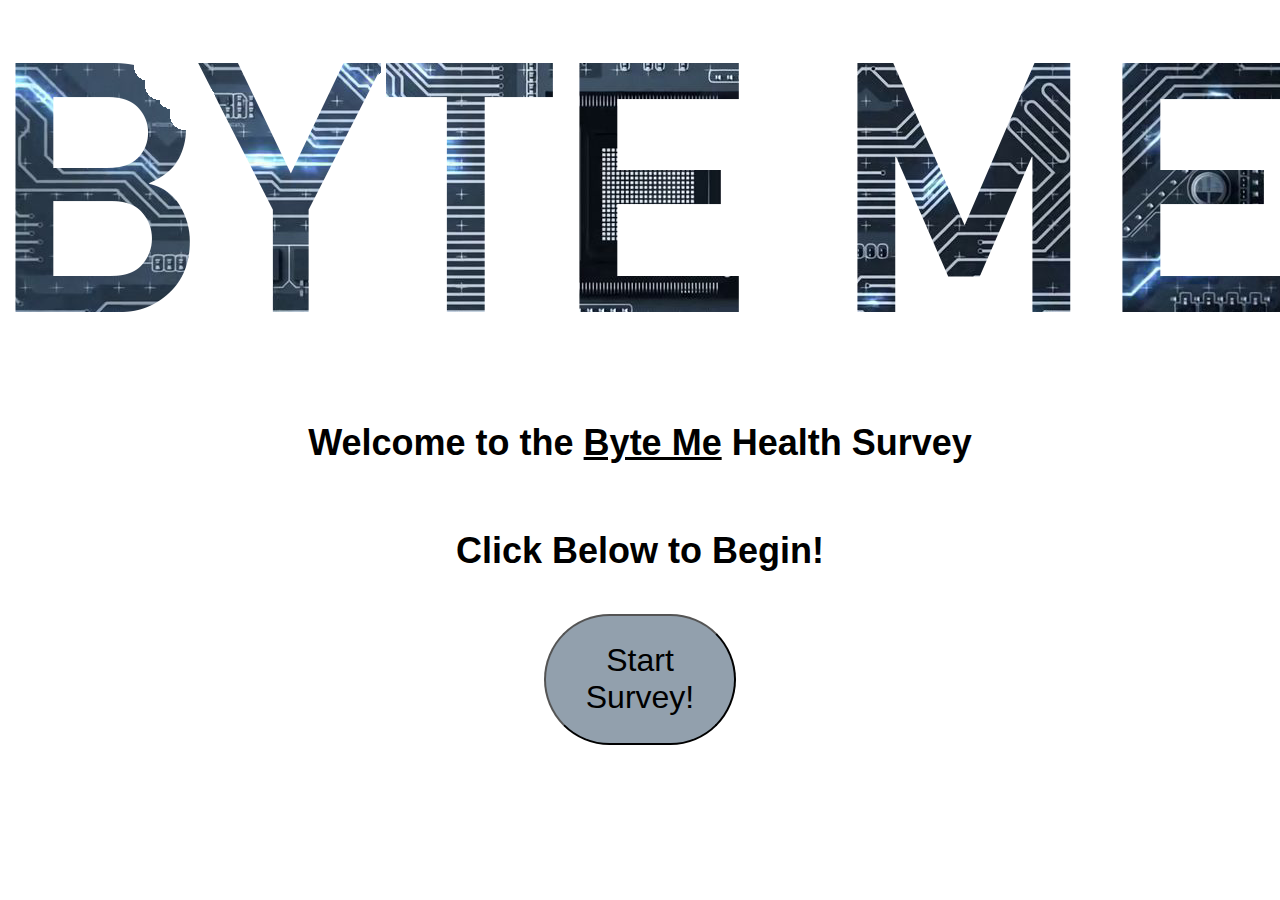
<file: HrnnHQ/index.html>
<!DOCTYPE html>
<html lang="en">
  <head>
    <meta charset="UTF-8" />
    <meta http-equiv="X-UA-Compatible" content="IE=edge" />
    <meta name="viewport" content="width=device-width, initial-scale=1.0" />
    <title>Document</title>

    <link rel="stylesheet" href="style.css" />

    <script src="js/script.js"></script>
  </head>
  <body>
    <p>
      <!-- Page Formatting and Sylization -->
      <a
      style="margin: 0 auto; display: block; text-align: center; size: 50vh;"
      >

      <!-- Adding Image Logo and Introductory Text-->
        <img
        src="images/LOGO_V2.png"; style="size: 10px;"
        />
      </a>
      <br />
      <h1
      style="
      font-size: 4vh;
        text-align: center;
        font-family: Geneva, Verdana, sans-serif;
        "
      >Welcome to the <u>Byte Me</u> Health Survey <br />
      
      <!-- Prompt to Begin Survey -->
      <br />
      <h1
      style="
      font-size: 4vh;
        text-align: center;
        font-family: Geneva, Verdana, sans-serif;
        "
      >Click Below to Begin! <br />
      
      <br>

      <!-- Button that starts the survey and sends user to the first question -->
      <button type="button" class="butt" id="b1" style="margin: 0 auto; text-align: center">
        <a href="/HrnnHQ/IntroQuestions/q1.html"> Start Survey! </a>
      </button>

    </p>
  </body>
</html>
</file>
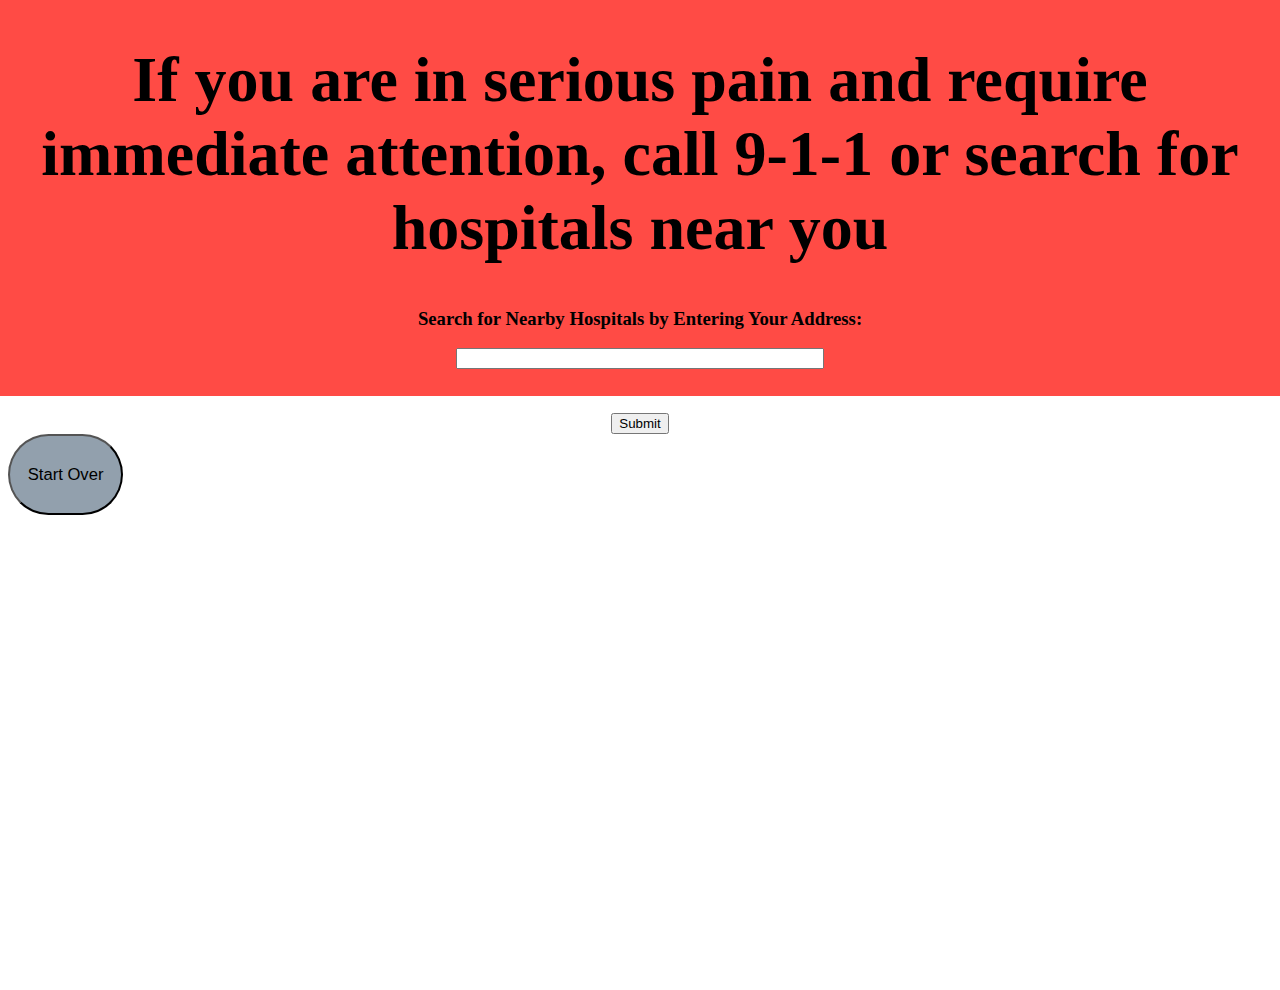
<file: HrnnHQ/final.html>
<!DOCTYPE html>
<html class="page" id="emergencypage" lang="en">
  <head>
    <meta charset="UTF-8" />
    <meta http-equiv="X-UA-Compatible" content="IE=edge" />
    <meta name="viewport" content="width=device-width, initial-scale=1.0" />
    <title>Document</title>
    <!-- Link to stylesheet to format the page -->
    <link rel="stylesheet" href="style.css" />
    <script src="js/script.js"></script>
  </head>
  <body>

    <!-- Heading descripting the final/next steps that the user needs to take -->
    <h1 class="question" id="emergency">
      If you are in serious pain and require immediate attention, call 9-1-1 or
      search for hospitals near you
    </h1>

    <div id="maps" style="display: none; margin: 0 auto;">
      <iframe id="map1" src="" width="600" height="450" style="border:0;" allowfullscreen="" loading="lazy"></iframe>
      <iframe id="map2" src="" width="600" height="450" style="border:0;" allowfullscreen="" loading="lazy"></iframe>
      <iframe id="map3" src="" width="600" height="450" style="border:0;" allowfullscreen="" loading="lazy"></iframe>
    </div>

    <!-- Introductory text prompting the user to use the embedded map to search for healthcare cemteres -->
    <h3 style="text-align: center;">Search for Nearby Hospitals by Entering Your Address:<h3>
    <input style="width: 40vh; display: block; margin : 0 auto;" type="text" id="address" height="height"><br><br>
    <input style="display: block; margin : 0 auto;" type="submit" onclick="displayMaps()" value="Submit">

        <!-- Button that lets the user take the survey again by linking to the home page -->
        <button
        type="button"
        class="butt"
        id="returntobeginning"
        style="margin: 0 auto; text-align: center"
      >
        <a href="/HrnnHQ/index.html">Start Over</a>
      </button>    
  </body>
</html>
</file>
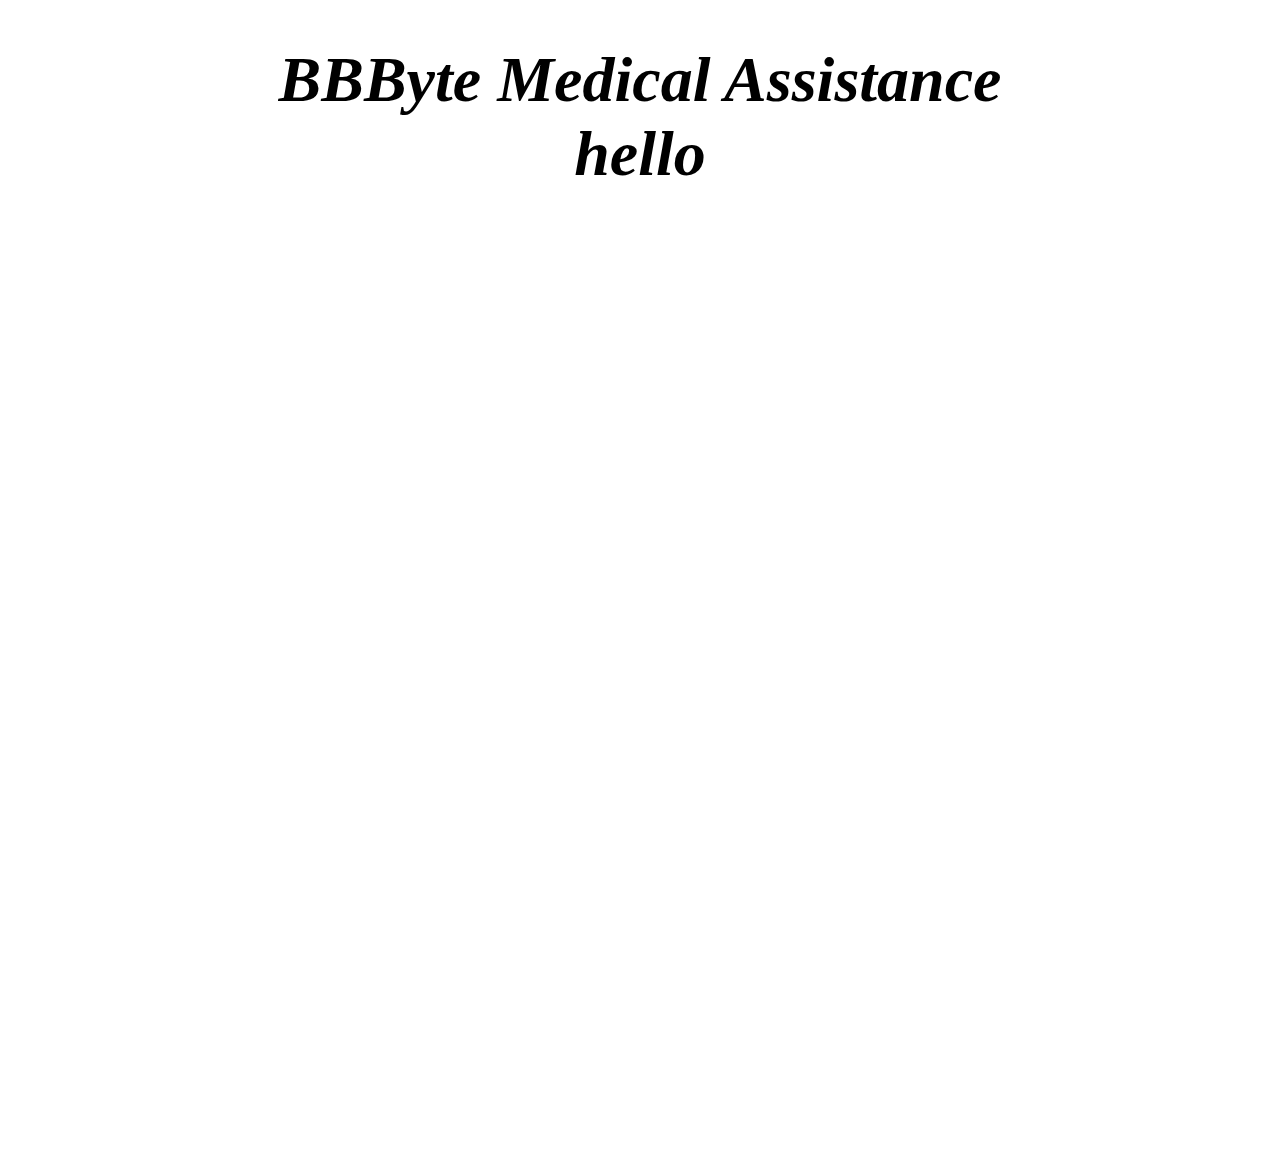
<file: HrnnHQ/questions.html>
<!DOCTYPE html>
<html lang="en">
  <head>
    <meta charset="UTF-8" />
    <meta http-equiv="X-UA-Compatible" content="IE=edge" />
    <meta name="viewport" content="width=device-width, initial-scale=1.0" />
    <title>BBByte Medical Assistance</title>
  </head>
  <body>
    <h1
      style="
        font-size: 48pt;
        font-style: italic;
        text-align: center;
        font-family: 'Comic Sans MS';
      "
    >
      BBByte Medical Assistance <br />
      hello
    </h1>

    <iframe
      src="https://www.google.com/maps/embed?pb=!1m28!1m12!1m3!1d24158.35223882521!2d-74.00254914067979!3d40.81051972654629!2m3!1f0!2f0!3f0!3m2!1i1024!2i768!4f13.1!4m13!3e6!4m5!1s0x89c2f650952adbff%3A0xd98cb2a02319319!2s3%20Mariners%20Cove%2C%20Edgewater%2C%20NJ%2007020!3m2!1d40.8264433!2d-73.9726326!4m5!1s0x89c258779d01575f%3A0xf4c749a2cb68d632!2sHackensack%20Meridian%20Palisades%20Medical%20Center%2C%207600%20River%20Rd%2C%20North%20Bergen%2C%20NJ%2007047!3m2!1d40.7940743!2d-73.9955184!5e0!3m2!1sen!2sus!4v1629556098990!5m2!1sen!2sus"
      width="600"
      height="450"
      style="border: 0"
      allowfullscreen=""
      loading="lazy"
    ></iframe>

    <iframe
      src="https://www.google.com/maps/embed?pb=!1m34!1m12!1m3!1d96650.37008419674!2d-74.03711312227392!3d40.79887202506153!2m3!1f0!2f0!3f0!3m2!1i1024!2i768!4f13.1!4m19!3e6!4m5!1s0x89c259a90897ddaf%3A0x5fd95bb4ffa32d23!2s20%20W%2034th%20St%2C%20New%20York%2C%20NY%2010118!3m2!1d40.748557999999996!2d-73.9857578!4m5!1s0x89c2f69b73f7605b%3A0xb1633aa9d744e5c2!2sNewYork-Presbyterian%2C%20161%20Fort%20Washington%20Ave%2C%20New%20York%2C%20NY%2010032!3m2!1d40.8412728!2d-73.94347189999999!4m5!1s0x89c258c38df4025b%3A0x5b252d05ec62554!2sNewYork-Presbyterian%20%2F%20Weill%20Cornell%20Medical%20Center%2C%20525%20E%2068th%20St%2C%20New%20York%2C%20NY%2010065!3m2!1d40.764307599999995!2d-73.9542869!5e0!3m2!1sen!2sus!4v1629556113113!5m2!1sen!2sus"
      width="600"
      height="450"
      style="border: 0"
      allowfullscreen=""
      loading="lazy"
    ></iframe>

    <iframe
      src="https://www.google.com/maps/embed?pb=!1m28!1m12!1m3!1d12063.547181194652!2d-73.97271196274932!3d40.89629806899462!2m3!1f0!2f0!3f0!3m2!1i1024!2i768!4f13.1!4m13!3e6!4m5!1s0x89c2f13ee550491d%3A0xc03a373fd39d3db6!2sDwight-Englewood%20School%2C%20315%20E%20Palisade%20Ave%2C%20Englewood%2C%20NJ%2007631!3m2!1d40.888406599999996!2d-73.961139!4m5!1s0x89c2f10f1cf367f3%3A0x124a853c770183ff!2sEnglewood%20Health%2C%20350%20Engle%20St%2C%20Englewood%2C%20NJ%2007631!3m2!1d40.904190199999995!2d-73.9686547!5e0!3m2!1sen!2sus!4v1629556127496!5m2!1sen!2sus"
      width="600"
      height="450"
      style="border: 0"
      allowfullscreen=""
      loading="lazy"
    ></iframe>
  </body>
</html>
</file>
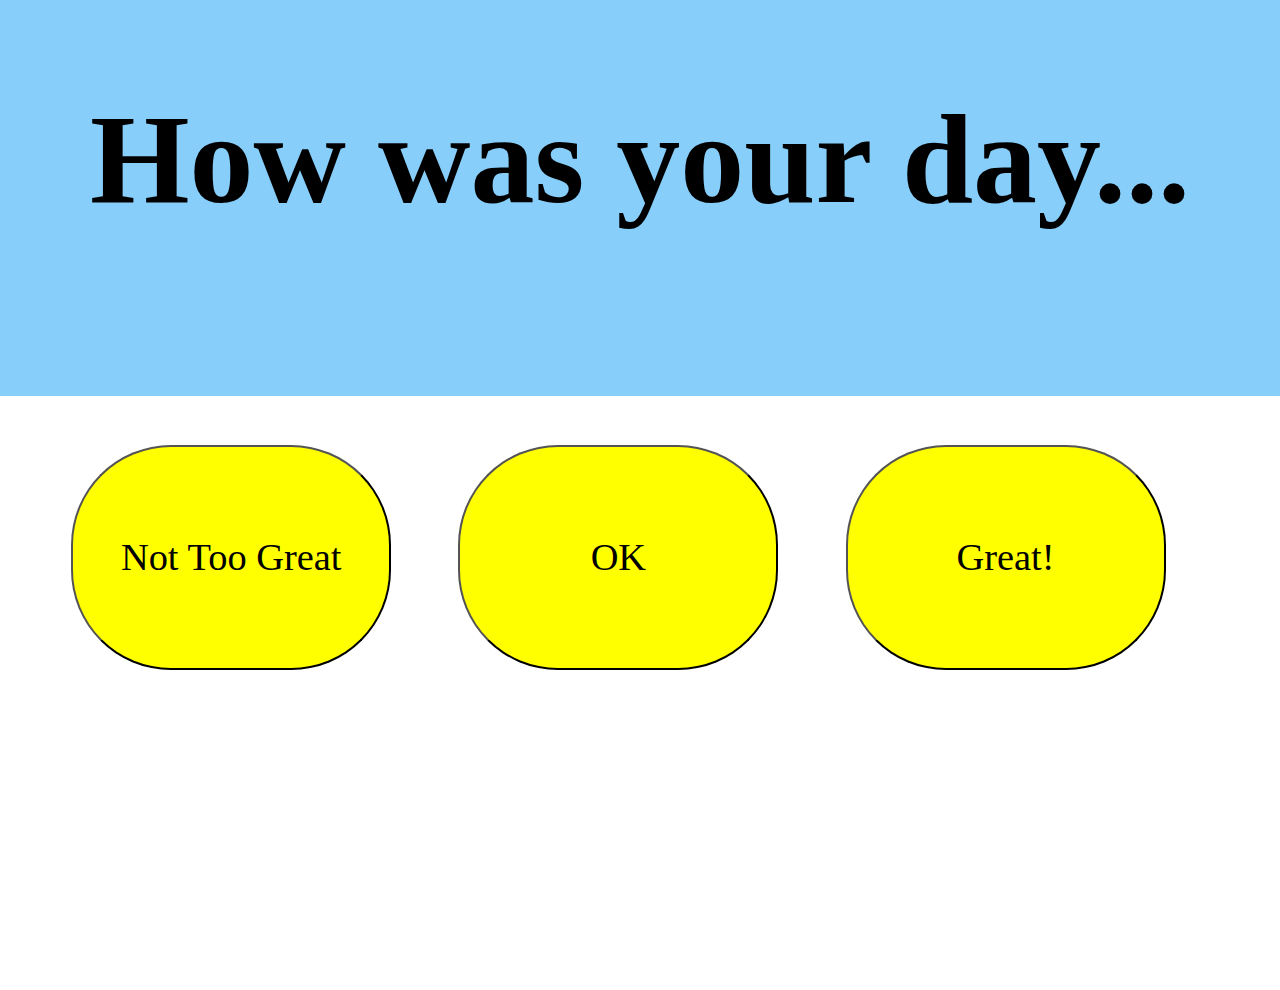
<file: HrnnHQ/IntroQuestions/q1.html>
<!DOCTYPE html>
<html class="page" lang="en">
  <head>
    <meta charset="UTF-8" />
    <meta http-equiv="X-UA-Compatible" content="IE=edge" />
    <meta
      name="viewport"
      content="width=device-width, height=device-height, initial-scale=1"
    />
    <!-- All sizing formatted to fit user's screen -->
    <title>Document</title>

    <!-- get all styling info from style sheet in this folder -->
    <link rel="stylesheet" href="introQ.css" />
  </head>
  <body>
    <!-- Page question -->
    <h1 class="question">How was your day...</h1>

    <!-- Answer choices each linking to next page -->
    <button type="button" class="butt">
      <a href="../introQuestions/q2.html">Not Too Great</a>
    </button>

    <button type="button" class="butt">
      <a href="../introQuestions/q2.html"> OK </a>
    </button>

    <button type="button" class="butt">
      <a href="../introQuestions/q2.html">Great!</a>
    </button>
  </body>
</html>
</file>
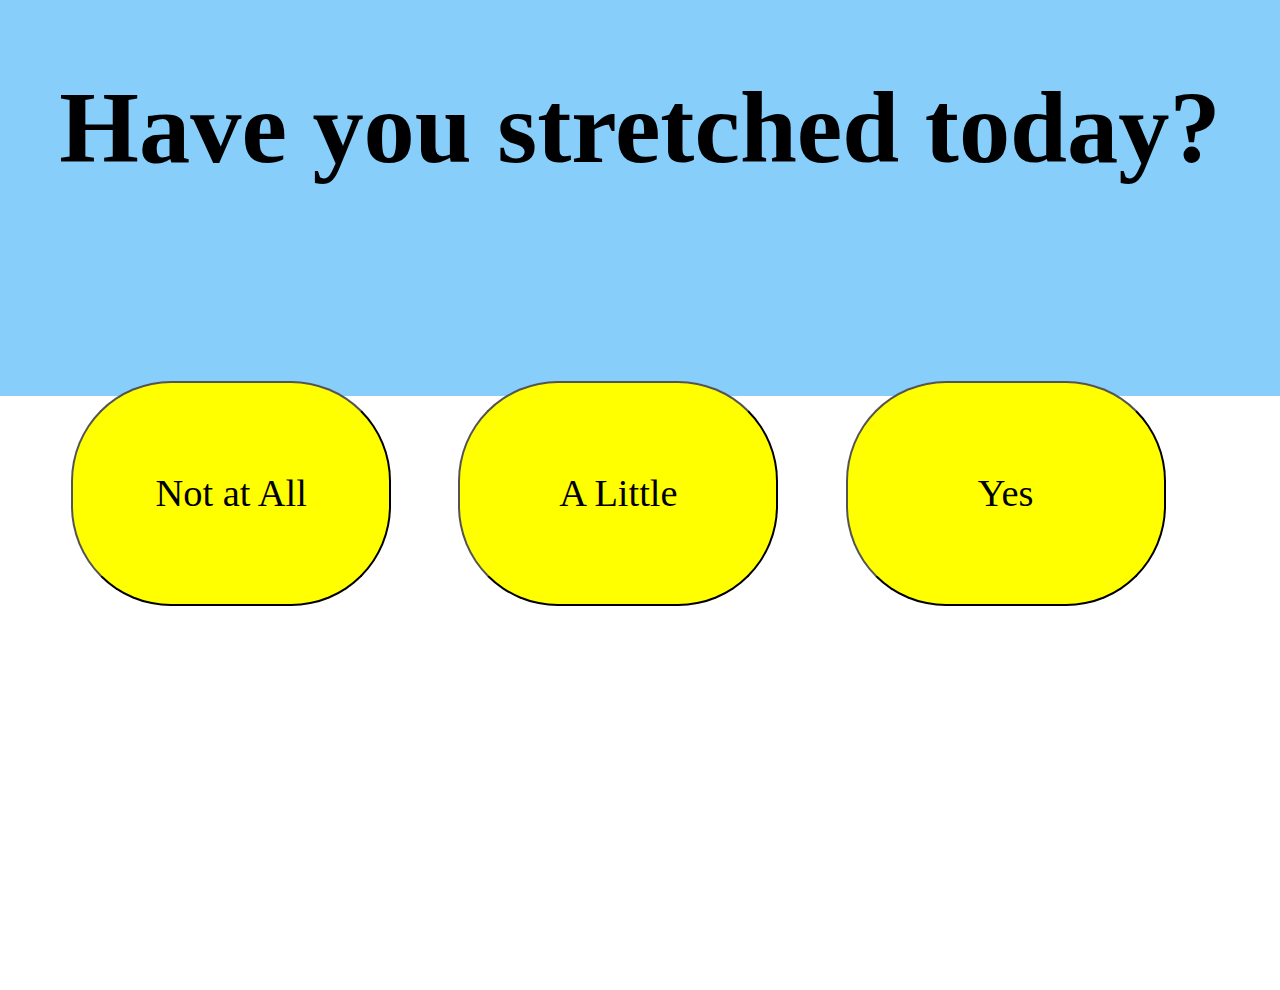
<file: HrnnHQ/IntroQuestions/q2.html>
<!DOCTYPE html>
<html class="page" lang="en">
  <head>
    <meta charset="UTF-8" />
    <meta http-equiv="X-UA-Compatible" content="IE=edge" />
    <!-- All sizing formatted to fit user's screen -->
    <meta
      name="viewport"
      content="width=device-width, height=device-height, initial-scale=1.0"
    />
    <title>Document</title>

    <!-- get all styling info from style sheet in this folder -->
    <link rel="stylesheet" href="introQ.css" />
  </head>
  <body>
    <!-- question for this page -->
    <h1 class="question" id="q2">Have you stretched today?</h1>

    <!-- All buttons link to next question page -->
    <button type="button" class="butt">
      <a href="../introQuestions/q3.html">Not at All</a>
    </button>

    <button type="button" class="butt">
      <a href="../introQuestions/q3.html"> A Little </a>
    </button>

    <button type="button" class="butt">
      <a href="../introQuestions/q3.html">Yes</a>
    </button>
  </body>
</html>
</file>
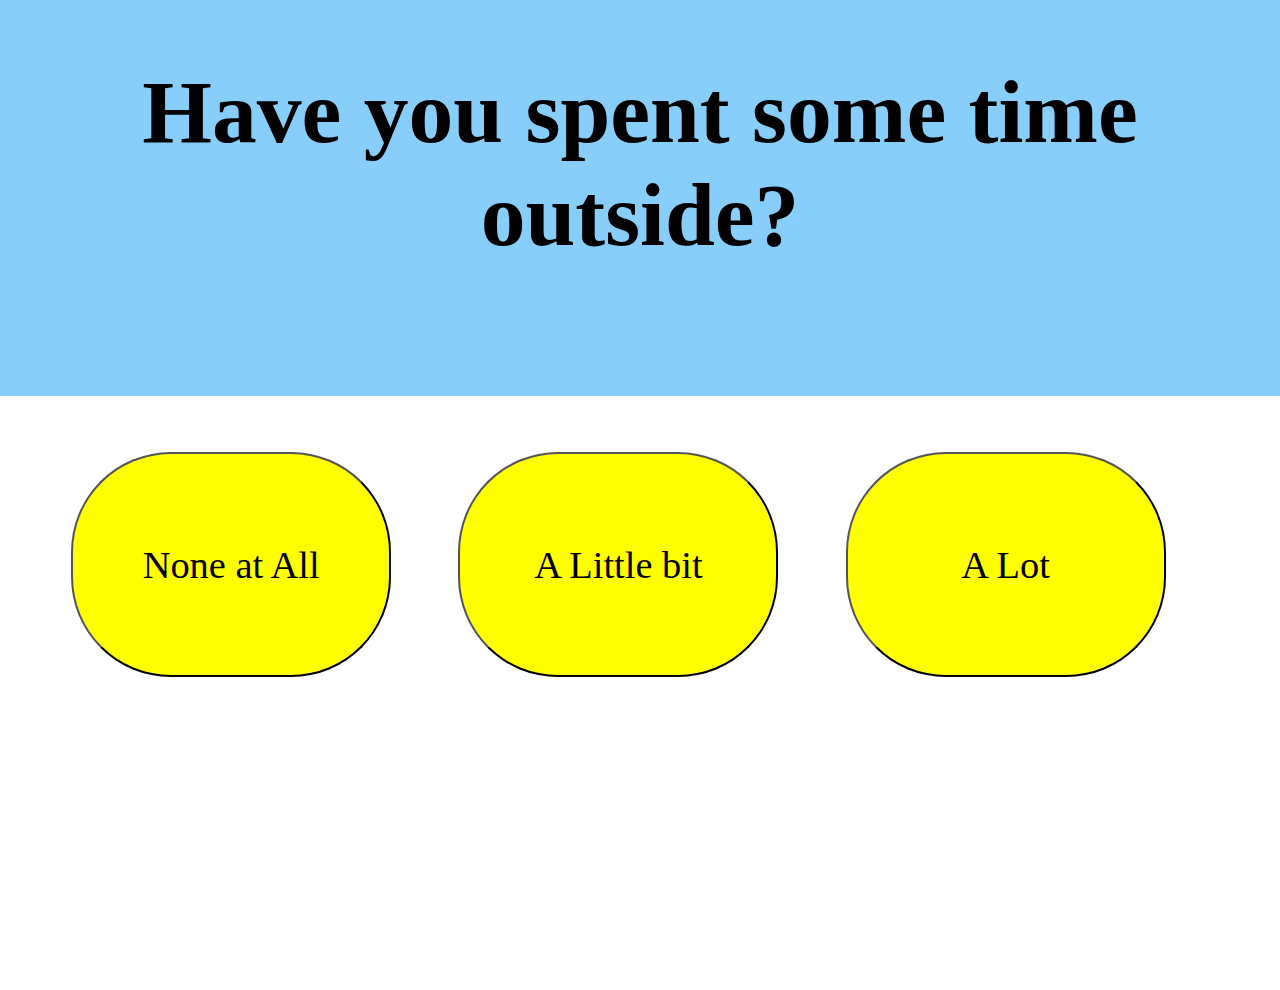
<file: HrnnHQ/IntroQuestions/q3.html>
<!DOCTYPE html>
<html class="page" lang="en">
  <head>
    <meta charset="UTF-8" />
    <meta http-equiv="X-UA-Compatible" content="IE=edge" />
    <!-- All sizing formatted to fit user's screen -->
    <meta
      name="viewport"
      content="width=device-width, height=device-height, initial-scale=1.0"
    />
    <title>Document</title>

    <!-- get all styling info from style sheet in this folder -->
    <link rel="stylesheet" href="introQ.css" />
  </head>
  <body>
    <!-- question for this page -->
    <h1 class="question" id="q3">Have you spent some time outside?</h1>

    <!-- All buttons link to next question page -->
    <button type="button" class="butt">
      <a href="../introQuestions/q4.html">None at All</a>
    </button>

    <button type="button" class="butt">
      <a href="../introQuestions/q4.html">A Little bit</a>
    </button>

    <button type="button" class="butt">
      <a href="../introQuestions/q4.html">A Lot</a>
    </button>
  </body>
</html>
</file>
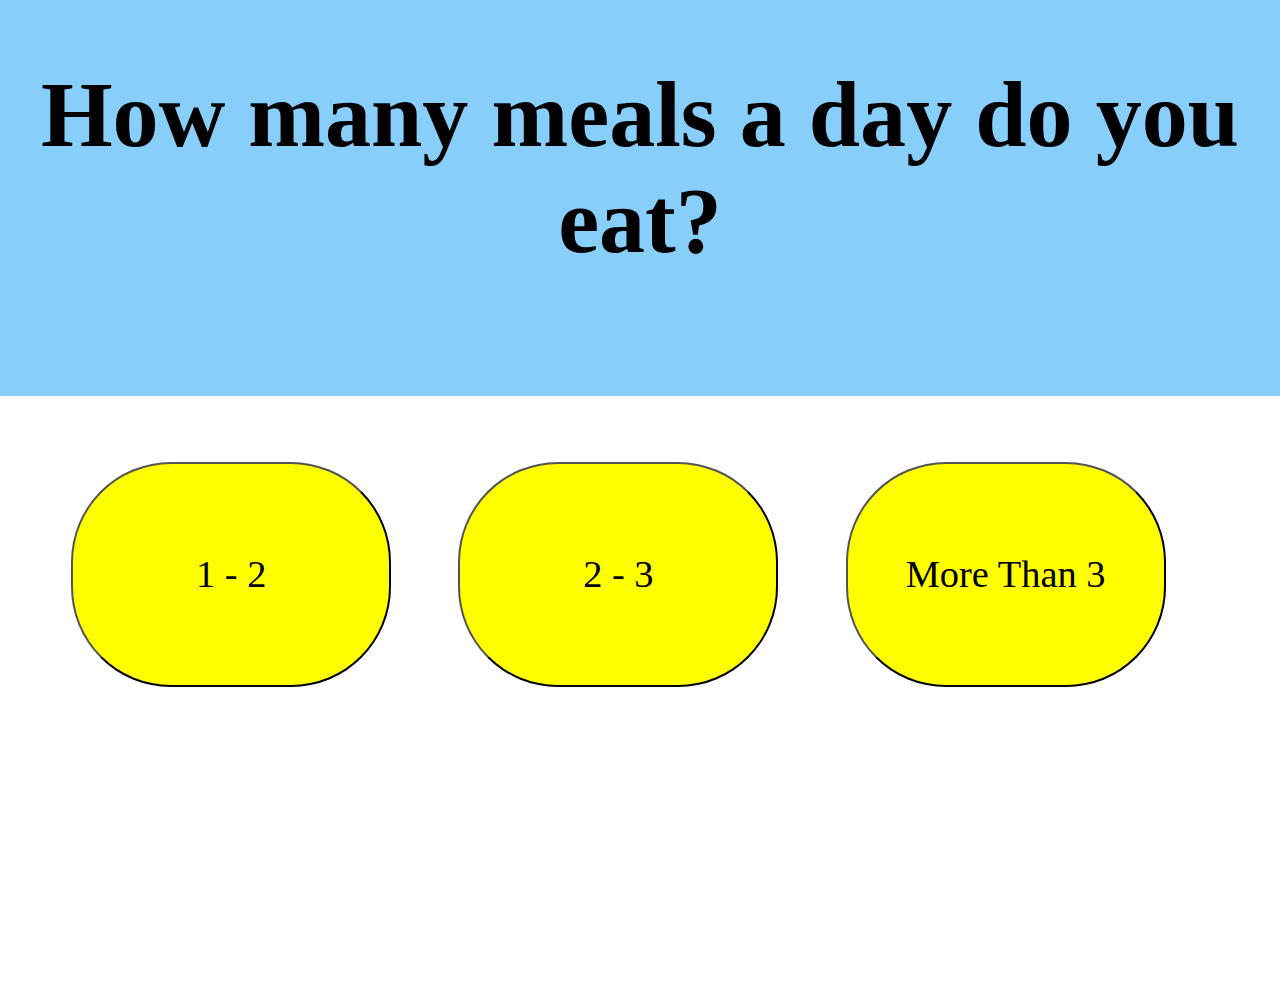
<file: HrnnHQ/IntroQuestions/q4.html>
<!DOCTYPE html>
<html class="page" lang="en">
  <head>
    <meta charset="UTF-8" />
    <meta http-equiv="X-UA-Compatible" content="IE=edge" />
    <!-- All styling formatted to fit user's screen -->
    <meta
      name="viewport"
      content="width=device-width, height=device-height, initial-scale=1.0"
    />
    <title>Document</title>

    <!-- get all styling info from style sheet in this folder -->
    <link rel="stylesheet" href="introQ.css" />
  </head>
  <body>
    <!-- question for this page -->
    <h1 class="question" id="q4">How many meals a day do you eat?</h1>

    <!-- All buttons link to next page -->
    <button type="button" class="butt">
      <a href="\HrnnHQ\IntroQuestions\q5.html">1 - 2</a>
    </button>

    <button type="button" class="butt">
      <a href="\HrnnHQ\IntroQuestions\q5.html">2 - 3</a>
    </button>

    <button type="button" class="butt">
      <a href="\HrnnHQ\IntroQuestions\q5.html">More Than 3</a>
    </button>
  </body>
</html>
</file>
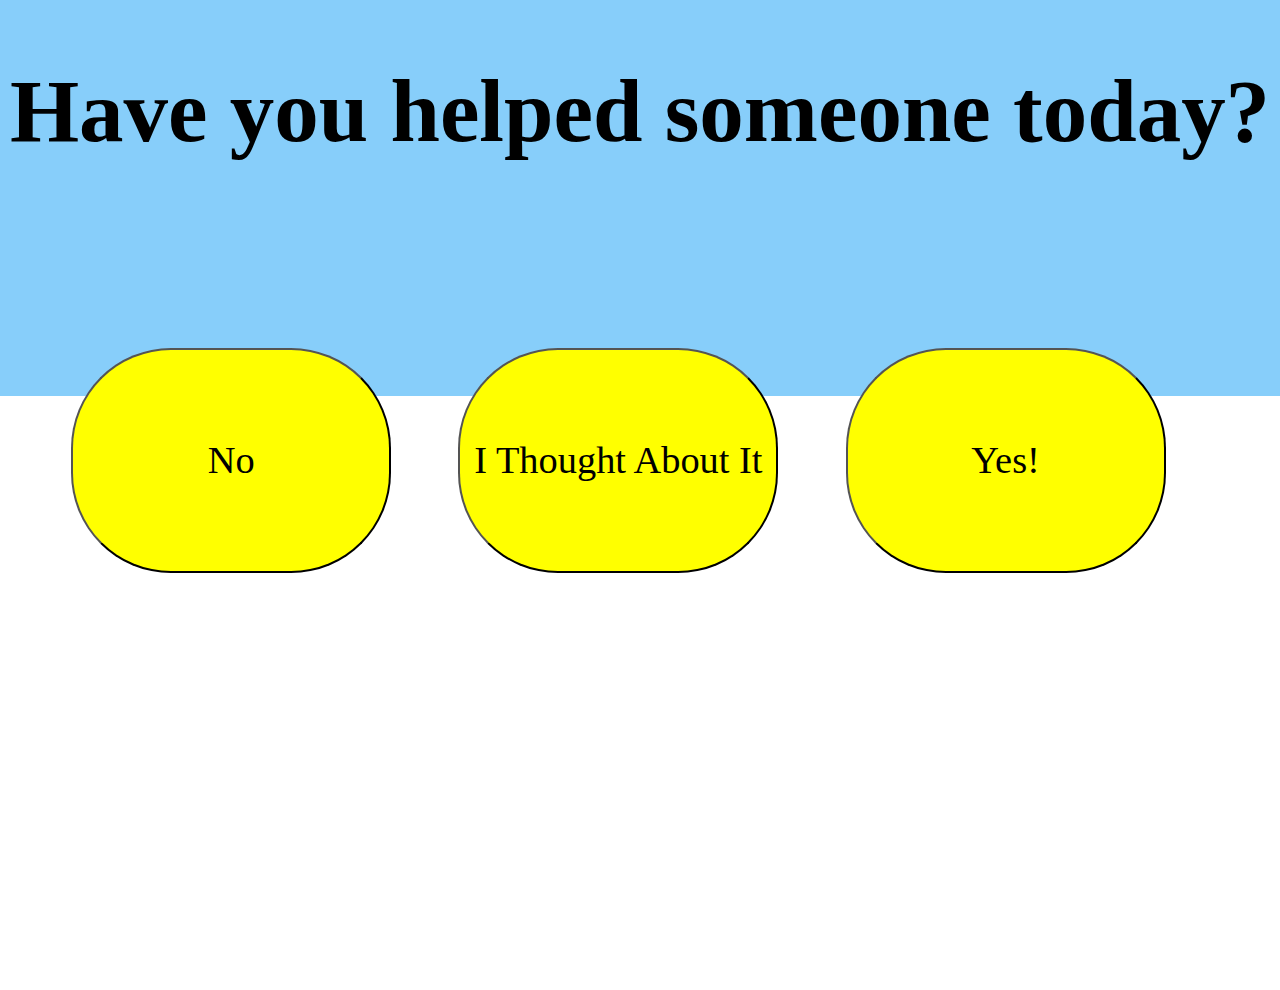
<file: HrnnHQ/IntroQuestions/q5.html>
<!DOCTYPE html>
<html class="page" lang="en">
  <head>
    <meta charset="UTF-8" />
    <meta http-equiv="X-UA-Compatible" content="IE=edge" />
    <!-- All styling formatted to fit user's screen -->
    <meta
      name="viewport"
      content="width=device-width, height=device-height, initial-scale=1.0"
    />
    <title>Document</title>

    <!-- get all styling info from style sheet in this folder -->
    <link rel="stylesheet" href="introQ.css" />
  </head>
  <body>
    <!-- question for this page -->
    <h1 class="question" id="q5">Have you helped someone today?</h1>

    <!-- All of these buttons link to next set of survey questions -->
    <button type="button" class="butt">
      <a href="../additional_info.html">No</a>
    </button>

    <button type="button" class="butt">
      <a href="../additional_info.html">I Thought About It</a>
    </button>

    <button type="button" class="butt">
      <a href="../additional_info.html">Yes!</a>
    </button>
  </body>
</html>
</file>
<file: HrnnHQ/style.css>
/* Format for questions/headers (10% of screen width,aligned in the cenetr, aria font  */
.question {
  font-size: 10vw;
  text-align: center;
  font-family: "Aria";
  text-decoration: cyan;
}

/* font size to 5% of screen only for emergency text on last page */
#emergency {
  font-size: 5vw;
}

/* formatting for all pages (height of 110% of screen for slight scroll and 40% of background is blue, 60% is white*/
.page {
  height: 110%;
  background: linear-gradient(180deg, #87cefa 40%, white 40%);
}

/* background on last page is red and white */
#emergencypage {
  height: 110%;
  background: linear-gradient(180deg, #ff4b45 40%, white 40%);
}

/* formatting and style for all buttons */
.butt {
  width: 25vw; /* width of 25% of screen */
  height: 25vh; /*height of 25% of screen height */
  border-radius: 100px; /* rounded button edges */
  margin-top: 10%; /* verticle position towards the bottom */
  margin-left: 5%; /* horizontal position */
  background-color: yellow;
  font-family: "Aria";
  font-size: 3vw; /* font size in button 3% of screen width */
  transition-duration: 0.4s; /* transition (when mouse hovers) lasts 0.4 seconds */
}

.butt:hover {
  background-color: #87cefa; /* background color blue when mouse hovers */
}

/* button for first page */
#b1 {
  width: 15vw;
  height: 14.5vh;
  background-color: #92a0ad;
  font-family: Geneva, Verdana, sans-serif;
  font-size: 2.5vw;
  transition-duration: 0.4s;
}

#continue {
  width: 15vw;
  height: 15vh;
  background-color: #92a0ad;
  font-family: Geneva, Verdana, sans-serif;
  font-size: 2vw;
  transition-duration: 0.4s;
}

/* Button on last page to return to beginning */
#returntobeginning {
  width: 9vw;
  height: 9vh;
  background-color: #92a0ad;
  font-family: Geneva, Verdana, sans-serif;
  font-size: 1.3vw;
  transition-duration: 0.4s;
}

/* Used on recommendations page */
#recommend {
  font-size: 6.5vw;
}

/* remove all formatting from hyperlinks */
a:link,
a:visited,
a:hover,
a:active {
  color: black;
  text-decoration: none;
}

.list {
  font-family: "Aria";
  text-align: center;
  font-size: 3vh;
}
</file>
<file: HrnnHQ/IntroQuestions/introQ.css>
/* Quesion formatting for first 5 survey quetsions */
.question {
  font-size: 10vw; /* default font size is 10% of screen width (vh is % of screen height) */
  text-align: center;
  font-family: "Aria";
  text-decoration: cyan; /* cyan underline */
}

/* size for q2 words */
#q2 {
  font-size: 8vw;
}

/* size for q3 words */
#q3 {
  font-size: 7vw;
}

/* size for q4 words */
#q4 {
  font-size: 7.2vw;
}

/* size for q5 words */
#q5 {
  font-size: 6.95vw;
}

/* formatting for regular page background */
.page {
  height: 110%; /* fills 110% of screen for slight extra scroll */
  background: linear-gradient(
    180deg,
    #87cefa 40%,
    white 40%
  ); /* top 40% of background is blue and bottom 60% is white */
}

.butt {
  width: 25vw;
  height: 25vh;
  border-radius: 100px; /* button edges are smooth */
  margin-top: 10%; /* aligned vertically towards bottom of screen */
  margin-left: 5%; /* horizontal alignment */
  background-color: yellow;
  font-family: "Aria";
  font-size: 3vw;
  transition-duration: 0.4s; /* hover effect fades in for 0.4 seconds */
}

/* when mouse hovers over button, background becomes blue */
.butt:hover {
  background-color: #87cefa;
}

/* formatting removed from all links */
a:link,
a:visited,
a:hover,
a:active {
  color: black;
  text-decoration: none;
}
</file>
